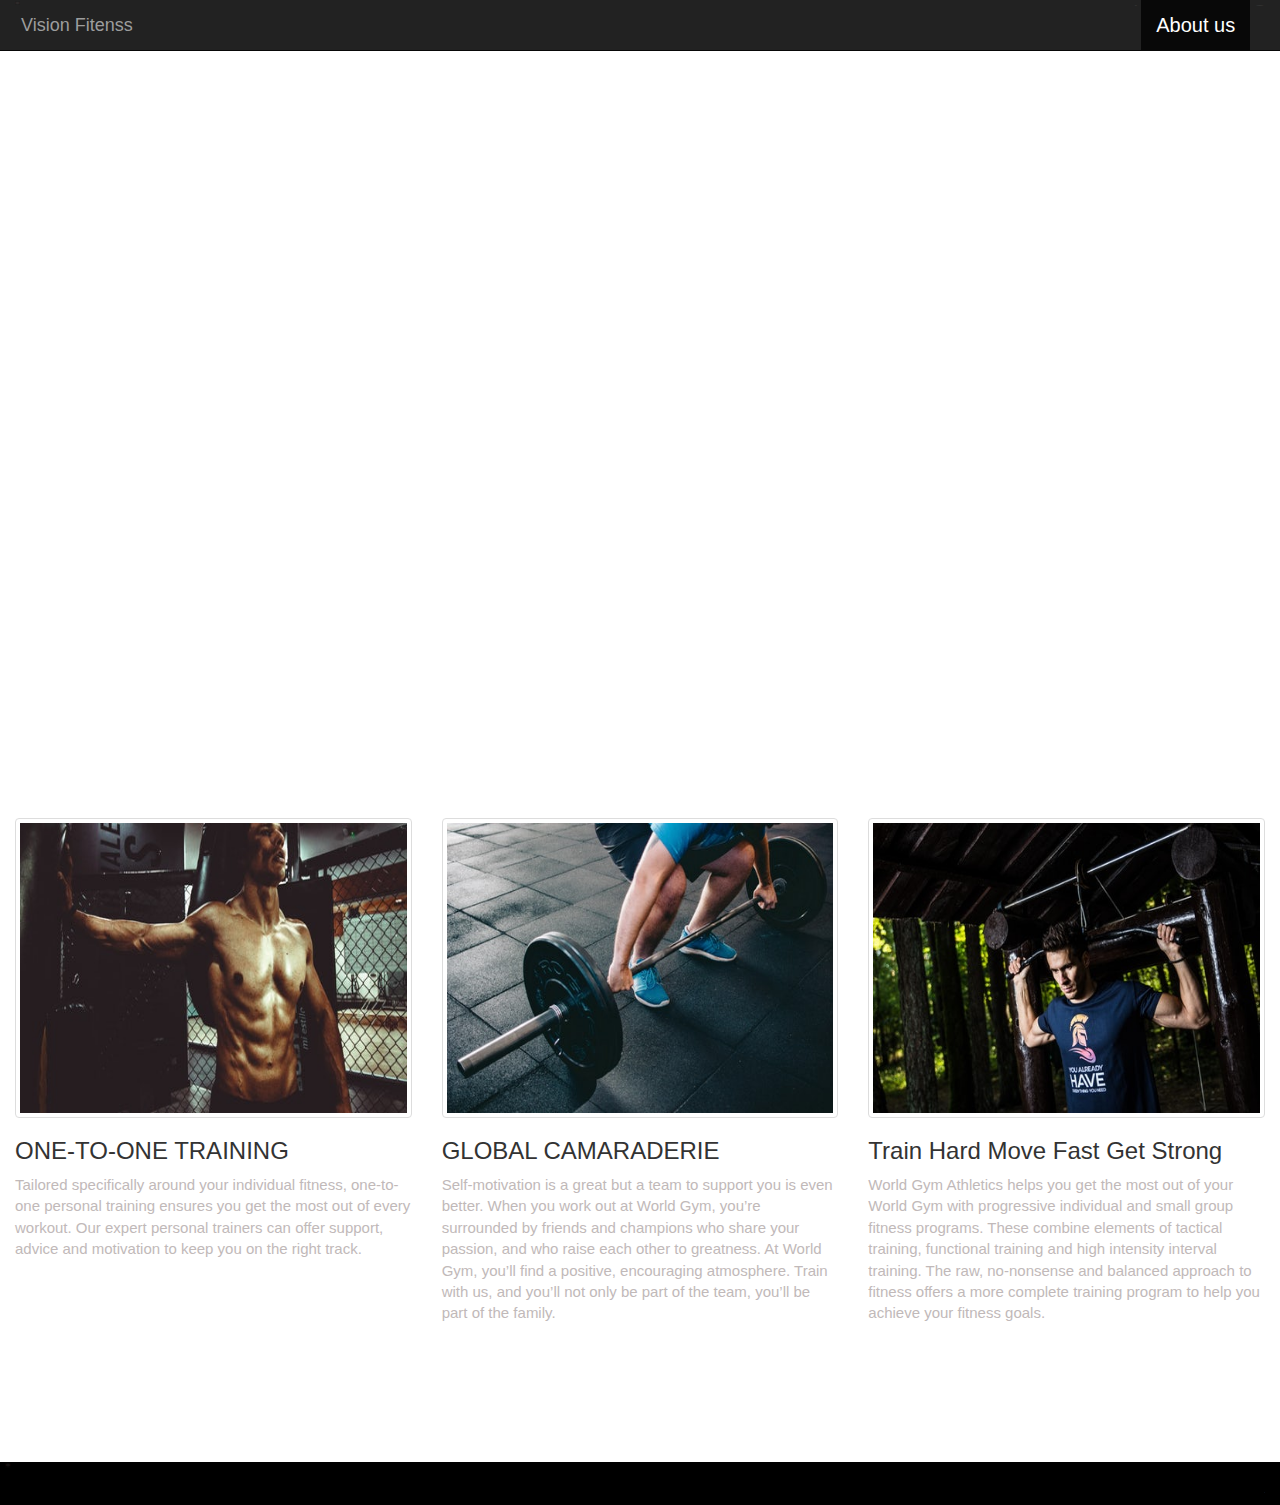
<file: aboutus.html>
<!Doctype html>
<html lang="en">
    <head>
        <meta name="viewport" content="max-width=device-width,initial-scale=1.0" />
        <link rel="stylesheet" type="text/css" href="css/bootstrap.css">
        <script type="text/javascript" src="js/jquerry.js"></script>
        <script type="text/javascript" src="js/bootstrap.js"></script>
        <link rel="stylesheet" type="text/css" href="css/styleclass.css">
        <link rel="stylesheet" href="https://use.fontawesome.com/releases/v5.1.0/css/all.css">
        <link rel="stylesheet" type="text/css" href="css/mediaqueris.css">
        <title>
            Vision Fitness
        </title>
    </head>
    <body>
        <nav class="navbar navbar-inverse navbar-fixed-top">
            <div class="container-fluid">
                <!-- Brand and toggle get grouped for better mobile display -->
                <div class="navbar-header">
                    <button type="button" class="navbar-toggle collapsed" data-toggle="collapse"
                        data-target="#bs-example-navbar-collapse-1" aria-expanded="false">
                        <span class="sr-only">Toggle navigation</span>
                        <span class="icon-bar"></span>
                        <span class="icon-bar"></span>
                        <span class="icon-bar"></span>
                    </button>
                    <img class="visionfitness" src="images/gym-background-with-motivational-phrase_23-2147814206.jpg" alt="logo" />
                    <a class="navbar-brand name" href="index.html">Vision Fitenss</a>
                </div>

                <!-- Collect the nav links, forms, and other content for toggling -->
                <div class="collapse navbar-collapse navigation-action" id="bs-example-navbar-collapse-1">
                    <ul class="nav navbar-nav">
                        <li><a href="index.html" class="menu">Home </a></li>
                        <li class="active"><a href="aboutus.html">About us<span class="sr-only">(current)</span></a></li>
                        <li><a href="contactus.html" class="menu">Contact us</a></li>
                    </ul>
                </div><!-- /.navbar-collapse -->
            </div><!-- /.container-fluid -->
        </nav>
        <!-------youtube link--->
        <section class="youtubevideo">
            <div class="container">
                <div class="row">
                    <iframe class="embed-responsive-item" id="video" width="100%"
                        src="https://www.youtube.com/embed/eFgSyUjxZ_s" frameborder="0" allow="autoplay; encrypted-media"
                        allowfullscreen>
                    </iframe>
                </div>
            </div>
        </section>

        <!-----About us image and containt--->
        <section id="aboutInfo">
            <div class="container-fluid">
                <div class="row">
                    <div class="col-lg-4 col-md-4 col-sm-6 aboutus_sec">
                        <img class="img-responsive thumbnail" src="images/photo-1437935690510-49ce2c715aee.jpg">
                        <h3 class="training">ONE-TO-ONE TRAINING</h3>
                        <p>Tailored specifically around your individual fitness, one-to-one personal training ensures you
                            get the most out of every workout. Our expert personal trainers can offer support, advice and
                            motivation to keep you on the right track.
                        </p>
                    </div>
                    <div class="col-lg-4 col-md-4 col-sm-6 aboutus_sec">
                        <img class="img-responsive thumbnail" src="images/photo-1517836477839-7072aaa8b121.jpg">
                        <h3 class="training">GLOBAL CAMARADERIE</h3>

                        <p>Self-motivation is a great but a team to support you is even better. When you work out at World
                            Gym, you’re surrounded by friends and champions who share your passion, and who raise each other
                            to greatness. At World Gym, you’ll find a positive, encouraging atmosphere. Train with us, and
                            you’ll not only be part of the team, you’ll be part of the family.
                        </p>
                    </div>
                    <div class="col-lg-4 col-md-4 col-md-offset-0 col-sm-offset-3 col-sm-6 aboutus_sec">
                        <img class="img-responsive thumbnail" src="images/photo-1516178151140-1a27a08c417a.jpg">
                        <h3 class="training">Train Hard Move Fast Get Strong </h3>
                        <p>World Gym Athletics helps you get the most out of your World Gym with progressive individual and
                            small group fitness programs. These combine elements of tactical training, functional training
                            and high intensity interval training. The raw, no-nonsense and balanced approach to fitness
                            offers a more complete training program to help you achieve your fitness goals.
                        </p>
                    </div>
                </div>
            </div>
        </section>
        <!-----footer section---->
        <footer>
            <div class="footer">
                <div class="row rowheader">
                    <div class="col-lg-8 col-md-6 col-sm-6 col-xs-7 ftracc">
                        <i class="far fa-copyright color_icon menu"></i>
                        <p class="rights menu">All Rights Reserved</p>
                        <img class="visionfitness" src="images/gym-background-with-motivational-phrase_23-2147814206.jpg" alt="logo" />
                    </div>
                    <div class="col-lg-4 col-md-6 col-sm-6 col-xs-5 footeracc">
                        <div class="icon_possition">
                            <i class="fab fa-facebook color_icon menu"></i>
                            <i class="fab fa-twitter color_icon menu"></i>
                            <i class="fab fa-instagram color_icon menu"></i>
                            <i class="fab fa-youtube-square color_icon menu"></i>
                        </div>
                    </div>
                </div>
            </div>
        </footer>
        <script type="text/javascript" src="js/classscript.js"></script>
    </body>
</html>
</file>
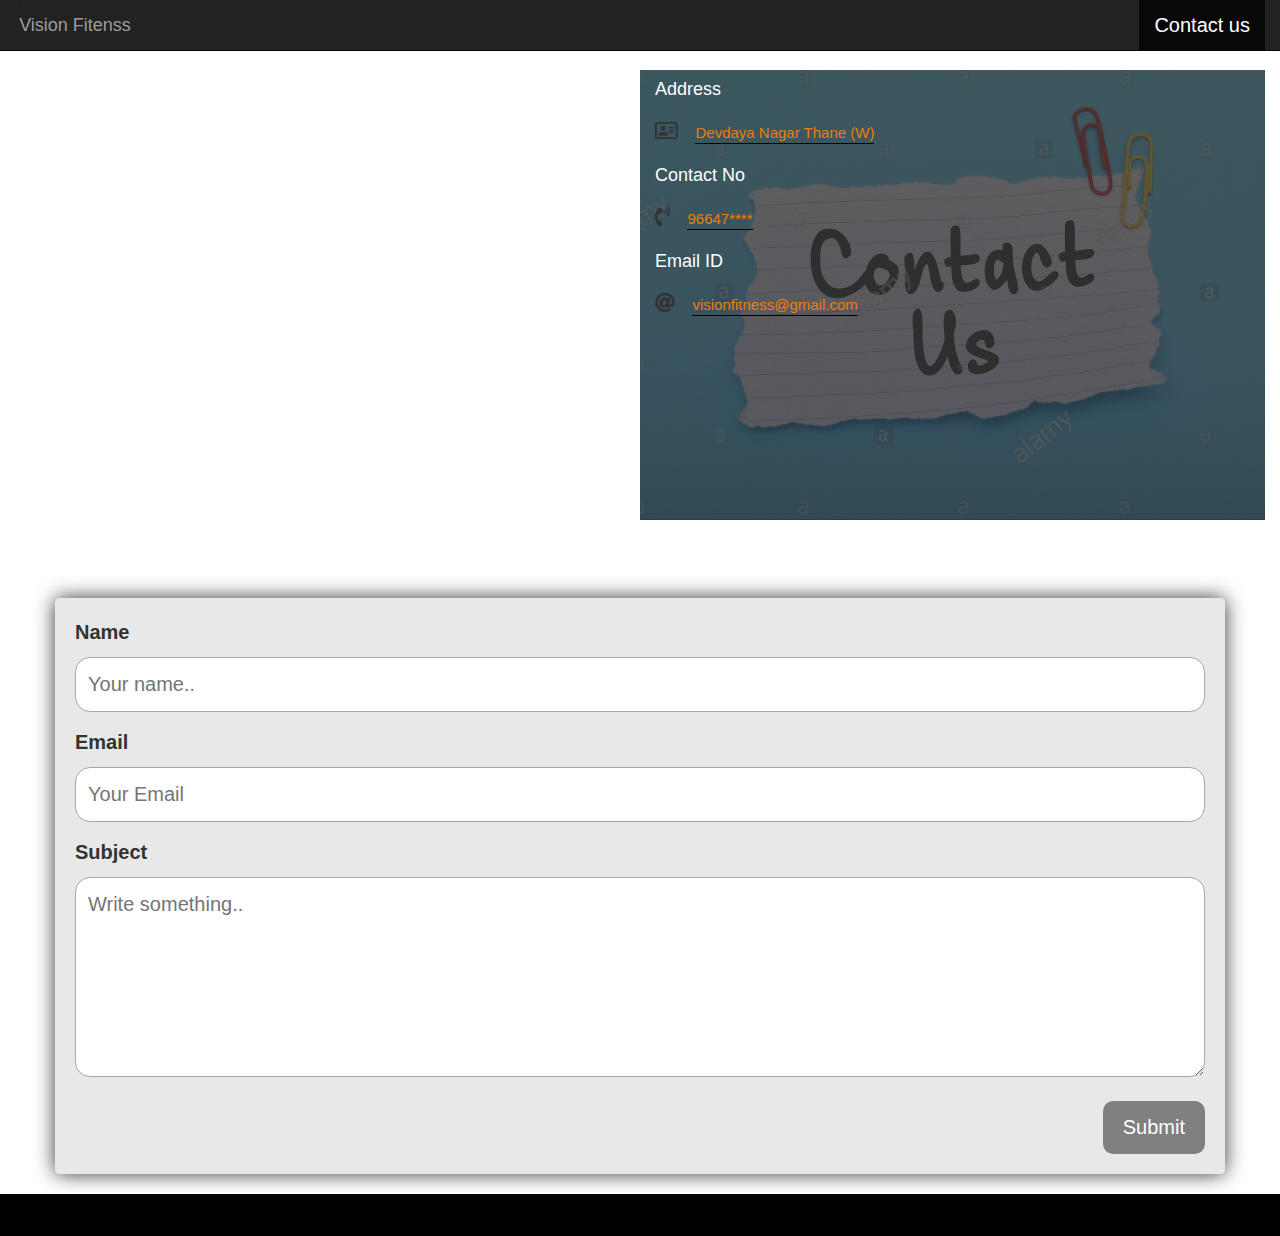
<file: contactus.html>
<!Doctype html>
<html lang="en">

<head>
    <meta name="viewport" content="max-width=device-width,initial-scale=1.0" />
    <link rel="stylesheet" type="text/css" href="css/bootstrap.css">
    <script type="text/javascript" src="js/jquerry.js"></script>
    <script type="text/javascript" src="js/bootstrap.js"></script>

    <link rel="stylesheet" type="text/css" href="css/styleclass.css">
    <link rel="stylesheet" href="https://use.fontawesome.com/releases/v5.1.0/css/all.css">
    <link rel="stylesheet" type="text/css" href="css/mediaqueris.css">
    <title>
        Vision Fitness
    </title>
</head>
<body>
    <nav class="navbar navbar-inverse navbar-fixed-top">
        <div class="container-fluid">
            <!-- Brand and toggle get grouped for better mobile display -->
            <div class="navbar-header">
                <button type="button" class="navbar-toggle collapsed" data-toggle="collapse"
                    data-target="#bs-example-navbar-collapse-1" aria-expanded="false">
                    <span class="sr-only">Toggle navigation</span>
                    <span class="icon-bar"></span>
                    <span class="icon-bar"></span>
                    <span class="icon-bar"></span>
                </button>
                <img class="visionfitness" src="images/gym-background-with-motivational-phrase_23-2147814206.jpg"
                    alt="logo" /><a class="navbar-brand name" href="index.html">Vision Fitenss</a>
            </div>

            <!-- Collect the nav links, forms, and other content for toggling -->
            <div class="collapse navbar-collapse navigation-action" id="bs-example-navbar-collapse-1">
                <ul class="nav navbar-nav">
                    <li><a href="index.html" class="menu">Home </a></li>
                    <li><a href="aboutus.html" class="menu">About us</a></li>
                    <li class="active"><a href="contactus.html">Contact us<span class="sr-only">(current)</span></a>
                    </li>
                </ul>
            </div><!-- /.navbar-collapse -->
        </div><!-- /.container-fluid -->
    </nav>

    <!----Map& contact us section-->
    <section>
        <div class="container-fluid">
            <div class="row map_and_contact">
                <div class="col-lg-6 col-md-6 col-sm-12">
                    <iframe class="embed-responsive-item"
                        src="https://www.google.com/maps/embed?pb=!1m18!1m12!1m3!1d3767.539764775594!2d72.95454031447048!3d19.215293987008152!2m3!1f0!2f0!3f0!3m2!1i1024!2i768!4f13.1!3m3!1m2!1s0x3be7b971c684ef3f%3A0xe737c4f7f2343be!2sDevdaya+Nagar!5e0!3m2!1sen!2sin!4v1531466412323"
                        width="100%" height="450" frameborder="0" style="border:0" allowfullscreen>
                    </iframe>
                </div>
                <div class="col-lg-6 col-md-6 col-sm-12 contactdetails">
                    <h4 class="contact">Address</h4>
                    <i class="far fa-address-card"></i>
                    <p class="details">Devdaya Nagar Thane (W)</p>
                    <h4 class="contact">Contact No</h4>
                    <i class="fas fa-phone-volume"></i>
                    <p class="details">96647****</p>
                    <h4 class="contact">Email ID</h4>
                    <i class="fas fa-at"></i>
                    <p class="details">visionfitness@gmail.com</p>
                </div>
            </div>
        </div>
    </section>
    <!-------mao & contact us section ends--->
    <div class="container customize">
        <form>
            <label for="fname">Name</label>
            <input type="text" id="fname" name="firstname" placeholder="Your name..">
            <label for="lname">Email</label>
            <input type="email" id="lname" name="lastname" placeholder="Your Email">
            <label for="subject">Subject</label>
            <textarea id="subject" name="subject" placeholder="Write something.." style="height:200px"></textarea>
            <input type="submit" value="Submit">
        </form>
    </div>
    <!-----footer--section--->
    <footer>
        <div class="footer">
            <div class="row rowheader">
                <div class="col-lg-8 col-md-6 col-sm-6 col-xs-7 ftracc">
                    <i class="far fa-copyright color_icon menu"></i>
                    <p class="rights menu">All Rights Reserved</p>
                    <img class="visionfitness" src="images/gym-background-with-motivational-phrase_23-2147814206.jpg" alt="logo" />
                </div>
                <div class="col-lg-4 col-md-6 col-sm-6 col-xs-5 footeracc">
                    <div class="icon_possition">
                        <i class="fab fa-facebook color_icon menu"></i>
                        <i class="fab fa-twitter color_icon menu"></i>
                        <i class="fab fa-instagram color_icon menu"></i>
                        <i class="fab fa-youtube-square color_icon menu"></i>
                    </div>
                </div>
            </div>

        </div>
    </footer>
    <script type="text/javascript" src="js/classscript.js"></script>
</body>
</html>
</file>
<file: css/styleclass.css>
*{
    
    margin: 0;
    padding: 0;
    font-size: 20px;
}
body{
    font-family: Arial, Helvetica, sans-serif;
}
/*-----navbar-----*/

.navigation-action {
    float:right;
}
.visionfitness {
    display: inline-block;
    margin-top: 5px;
    margin-right: 5px;
    height: 45px;
    width: 50px;
    float: left;
}

.img-sizing {
    width: 100%;
    height: auto;
}

/*-----aimsection(index 2ndpart)----*/
.aim {
    margin: 0;
}
.ouraim {
    margin-top: 10%;
}
.welcomequote {
    text-align: center;
    padding: 2%;
}
.aimimg {
    width: 50%;
    height: auto;
    margin-left: 20%;
}
.paragraph {
    text-align: justify;
    font-size:100%;
    margin-top: 10px;
}
.part2 {
    height: 720px;
}

.access {
    border: 0px solid #d0c5c5;
    background-color: #edecec;
    padding: 5%;
    
}
.access:hover{
  transform: scale(1.03);
    transition: transform 3s , opacity 0.3s;
}

/*----marquee-----*/
.marq {
    font-size: 40px;
    color: indianred;
    margin: 0 15%;
    height: 100px;
}
.marqu_section {
    height: 70%;
    text-align: center;
}
/*----marquee ends---*/
/*-----footer and icons----*/
.footer {
    width: 100%;
    background-color: black;
}
.footer div i{
    font-size: 20px; 
}
.headerrow {
    background-color: black;
}
.rowheader {
    margin: 0;
}
.color_icon,p {
    color: #c1b9b9;
    display: inline-block;
    font-size: 15px; 
}
.icon_possition {
    float: right;
    font-size: 30px; 
}
.fa-facebook:hover{
    color:#3b5998;
    transform: scale(1.2);
    transition: transform 3s , opacity 0.3s;
    font-size:30px;
}

.color_icon {
    color: white;
    font-size: 25px;
}

.fa-twitter:hover {
    color: #1da1f2;
     transform: scale(1.2);
    transition: transform 3s , opacity 0.3s;
    font-size:30px;
}

.fa-instagram:hover {
    color: #c32aa3;
     transform: scale(1.2);
    transition: transform 3s , opacity 0.3s;
    font-size:30px;
}

.fa-youtube-square:hover {
    color: #ff0000;
    transform: scale(1.2);
    transition: transform 3s , opacity 0.3s;
    font-size:30px;
}




.rights {
    font-size: 15px;
    margin: 15px 2px;
}


  
/*----video section---*/
.youtubevideo {
    margin:70px auto ;
}

#video {
    height: 70vh;
}
/*---video section ends----*/
/*---About us and info section starts---*/

#aboutInfo{
    margin-bottom: 10%;
}
#aboutInfo img{
    height:300px;
    margin: 0 auto;
}
/*-----About us and section ends---*/
/*----map and contact section starts---*/
.map_and_contact {
     margin:70px 0 ;
}
.map_and_contact {
     margin:70px 0 ;
}
.map_and_contact {
     margin:70px 0 ;
}
.details {
    margin: 2%;
    border-bottom: 1px solid black;
    color: #eb7e0a;
}
.contactdetails {
    background-image: linear-gradient(rgba(52, 51, 51, 0.79),rgba(52, 51, 51, 0.78)),url(../images/contact-us-hand-written-on-paper-with-blue-background-FJGG38.jpg);
    background-position: center;
    background-size: cover;
    min-height: 450px;
}
.contact {
    color: white;
}









/*------form-----*/
.userform{ 
    text-align: center;
    padding: 0;
    margin: 2% 10%;
}

.user_info {
    text-align: center;
    height: 40px;
     width: 50%;
    border-radius: 20px;
}

#msg {
    height: 100px;
    border-radius: 20px;
}

.button {
    text-align: center;
    margin-bottom: 8px;
}

#bttn {
    padding: 5px;
    font-size: 20px;
    border-radius: 4px;
}


.form-sec {
    
    background-image: linear-gradient(rgba(0, 0, 0, 0.71),rgba(0, 0, 0, 0.71)),url(../images/contact-background-image-8.jpg);
    opacity: 0.8;
    background-attachment: fixed;
    
}

.info-user {
    color: white;
}
input[type="text"],
input[type="email"],
input[type="tel"],
input[type="msg"]{
    width:120%;
}

/*--------form section ends----*/


.data {
    text-align: center;
}

.unorderlist {
    
    margin-left: 20px;
}

/*---form---*/
input[type=text],
input[type=email],
select,
textarea {
    
    width: 100%;
    padding: 12px;
    border: 1px solid #aca5a5;
    border-radius: 15px;
    box-sizing: border-box;
    margin-top: 6px;
    margin-bottom: 16px;
    resize: vertical;
}

input[type=submit] {
    
    
    float: right;
    
    background-color: grey;
    color: white;
    padding: 12px 20px;
    border: none;
    border-radius: 10px;
    cursor: pointer;
}

input[type=submit]:hover {
    background-color: black;
}

.container {
    border-radius: 5px;
    /* background-color: rgba(221, 221, 221, 0.69); */
    padding: 20px;
}
.customize{
    border-radius: 5px;
    background-color: rgba(221, 221, 221, 0.69);
    padding: 20px;
    position: relative;
    margin-bottom: 20px;
    box-shadow: 0px 0px 20px;
}
input[type=text]:focus,
input[type=email]:focus,
select:focus,
textarea:focus,
input#fname:focus {
    box-shadow: 0px 0px 20px;
    border-radius: 15px;
}
.gym-carosal{
    width: 100%;
}
</file>
<file: css/mediaqueris.css>
@media only screen and (max-width:480px){
    .visionfitness {
    margin-left: 0;
        padding-left: 0;
    margin-top: 5px;
    margin-right: 5px;
    height: 25px;
    width: 25px;
    float: left;
}
    .rights {
    font-size: 12px;
    
}
}
.ftracc {
    padding-left: 5px;
    padding-right: 0;
}

.footeracc {
    padding-left: 0;
}



.info-user {
    padding-left: 0;
    margin-left: 0;
}
</file>
